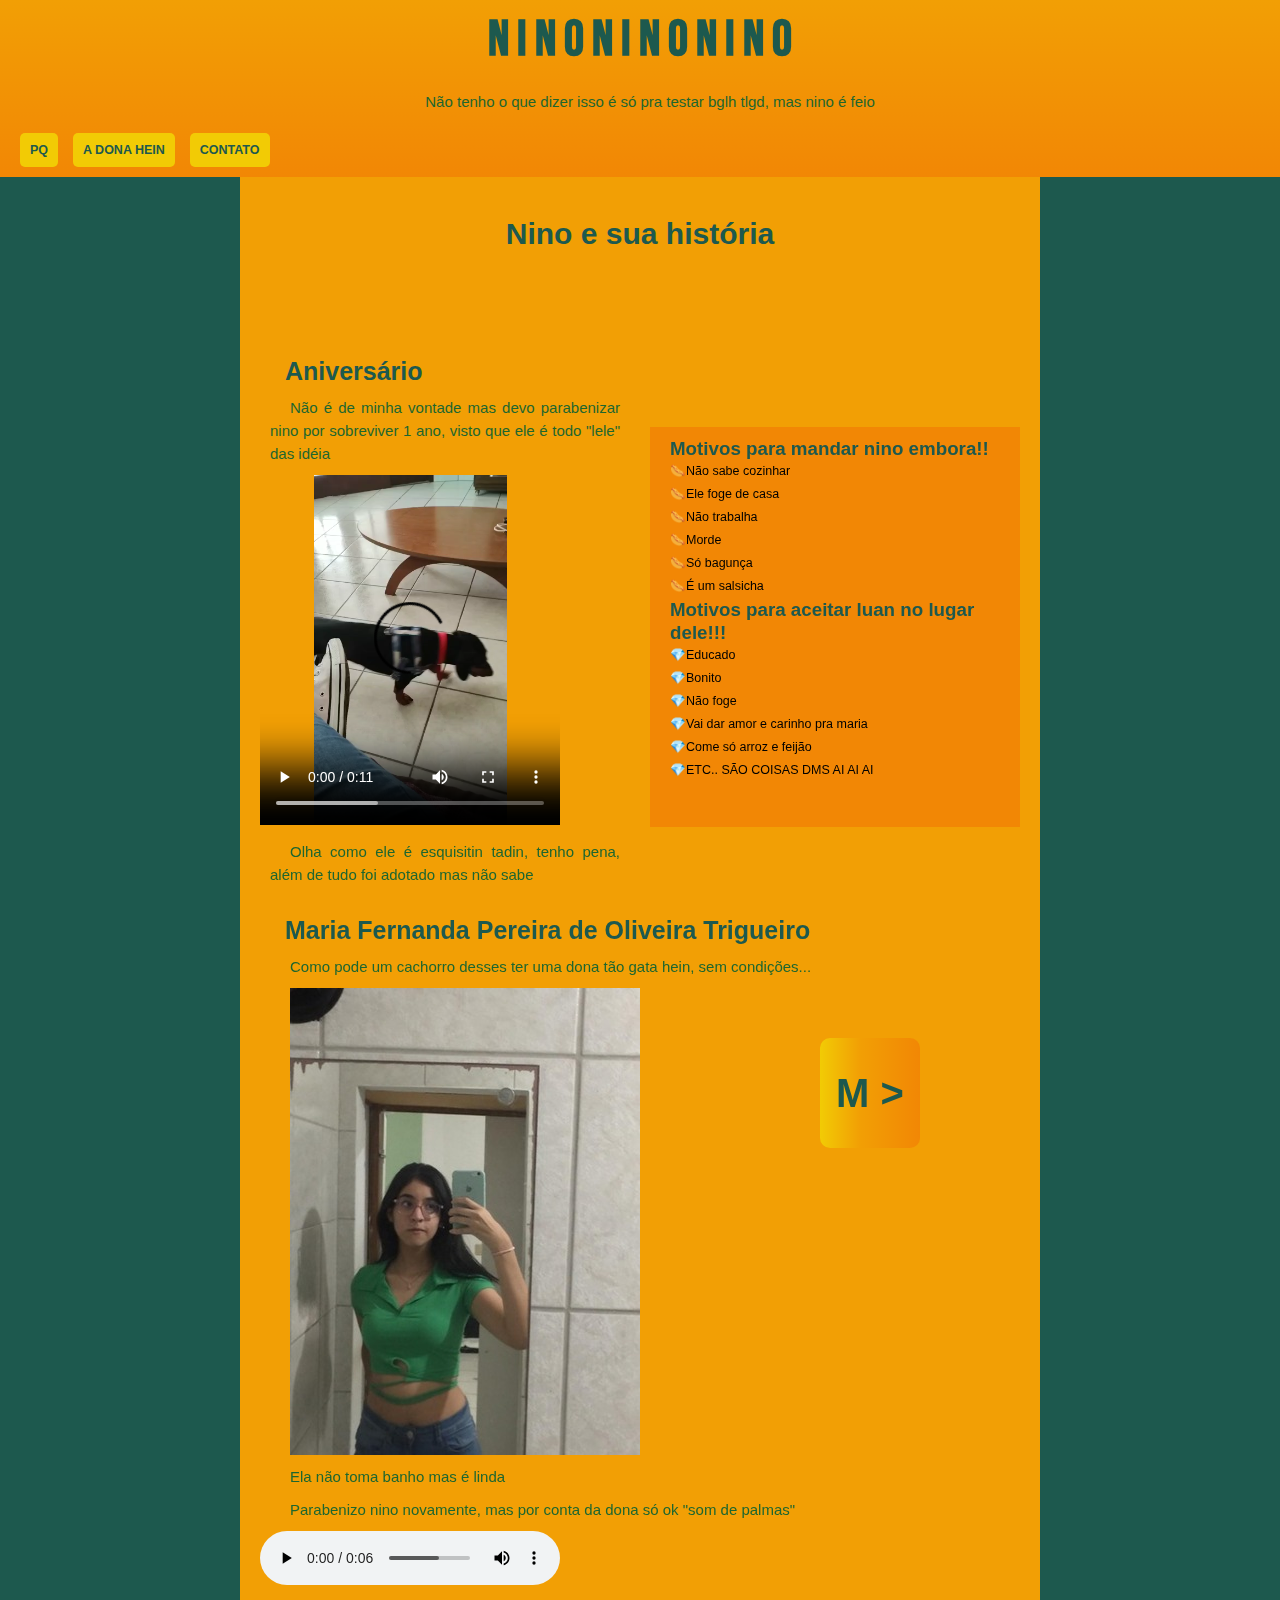
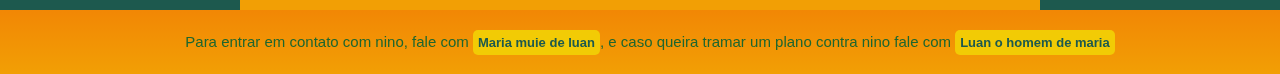
<file: index.html>
<!DOCTYPE html>
<html lang="pt-br">
  <head>
    <meta charset="UTF-8" />
    <meta http-equiv="X-UA-Compatible" content="ie=edge" />
    <meta name="viewport" content="width=device-width, initial-scale=1.0" />
    <title>NINO????</title>
    <link rel="shortcut icon" href="imagens/favicon.ico" type="image/x-icon" />
    <link rel="stylesheet" href="css/style.css" />
    <link
      rel="stylesheet"
      href="https://fonts.googleapis.com/css2?family=Material+Symbols+Outlined:opsz,wght,FILL,GRAD@48,700,1,200"
    />
  </head>

  <body>
    <header>
      <span>N I N O N I N O N I N O</span>

      <p>
        Não tenho o que dizer isso é só pra testar bglh tlgd, mas nino é feio
      </p>

      <nav>
        <a href="#pq">PQ</a>
        <a href="#mariaImg">A DONA HEIN</a>
        <a href="#contato">CONTATO</a>
      </nav>
    </header>

    <main>
      <h1>Nino e sua história</h1>
      <article id="artc1">
        <h2>Aniversário</h2>
        <p>
          Não é de minha vontade mas devo parabenizar nino por sobreviver 1 ano,
          visto que ele é todo "lele" das idéia
        </p>

        <video class="motivos" controls>
          <source src="video/videoninoMP4.mp4" type="video/mp4" />
        </video>

        <p>
          Olha como ele é esquisitin tadin, tenho pena, além de tudo foi adotado
          mas não sabe
        </p>
      </article>

      <section id="pq" class="motivos">
        <h3>Motivos para mandar nino embora!!</h3>
        <ul id="ulA">
          <li>Não sabe cozinhar</li>
          <li>Ele foge de casa</li>
          <li>Não trabalha</li>
          <li>Morde</li>
          <li>Só bagunça</li>
          <li>É um salsicha</li>
        </ul>
        <h3>Motivos para aceitar luan no lugar dele!!!</h3>
        <ul id="ulB">
          <li>Educado</li>
          <li>Bonito</li>
          <li>Não foge</li>
          <li>Vai dar amor e carinho pra maria</li>
          <li>Come só arroz e feijão</li>
          <li>ETC.. SÃO COISAS DMS AI AI AI</li>
        </ul>
      </section>

      <article id="artc2">
        <h2>Maria Fernanda Pereira de Oliveira Trigueiro</h2>

        <p>
          Como pode um cachorro desses ter uma dona tão gata hein, sem
          condições...
        </p>
        <div id="divDaImg">
          <img
            id="mariaImg"
            src="imagens/mariaFoto0.jpg"
            type="image/jpeg"
            alt="MARIA"
          />
          <button id="button" class="buttonQC">M ></button>
        </div>
        <p id="comentario">Ela não toma banho mas é linda</p>

        <p>
          Parabenizo nino novamente, mas por conta da dona só ok "som de palmas"
        </p>
        <audio controls src="audio/audiopalmas.mp3" type="audio/mpeg"></audio>
      </article>
    </main>

    <footer id="contato">
      <p>
        Para entrar em contato com nino, fale com
        <a
          href="https://instagram.com/_mftrigueiro?igshid=YmMyMTA2M2Y="
          target="_blank"
          >Maria muie de luan</a
        >, e caso queira tramar um plano contra nino fale com
        <a
          href="https://instagram.com/luan_charlyslf?igshid=ZDdkNTZiNTM="
          target="_blank"
          >Luan o homem de maria</a
        >
      </p>
    </footer>

    <script src="js/main.js"></script>
  </body>
</html>
</file>
<file: css/style.css>
@charset "UTF-8";

@import url("https://fonts.googleapis.com/css2?family=Nunito+Sans:ital,wght@0,400;0,600;0,900;1,400;1,600;1,900&display=swap");

@import url("https://fonts.googleapis.com/css2?family=Bebas+Neue&display=swap");

@import url("https://fonts.googleapis.com/css2?family=Underdog&display=swap");

:root {
  --cor01: #1d594e;
  --cor02: #f2cb05;
  --cor03: #f29f05;
  --cor04: #f28705;
  --cor05: #f23030;
  --cor0P: #1d662f;

  --padrao-fonte: Verdana, Arial, Helvetica, sans-serif;
  --destaque-fonte: "Bebas Neue", cursive;
  --cachorrao-fonte: "Underdog", cursive;
}

* {
  margin: 0;
  padding: 0;
  border: 0;
  box-sizing: border-box;
  font-size: 62.5%;
}

body {
  font-family: var(--padrao-fonte);
  font-size: 4.6rem;

  background-color: var(--cor01);
}

header {
  background: linear-gradient(var(--cor03), var(--cor04));

  display: flex;
  flex-direction: column;
  align-items: center;
}

span {
  font-family: var(--destaque-fonte);
  font-size: 5rem;
  font-weight: 900;
}

span,
h1,
h2,
h3 {
  color: var(--cor01);
}

h2 {
  font-size: 2.5rem;
  margin-left: 2.5rem;
}

h1 {
  grid-area: h;
  font-size: 3rem;
  margin: 2rem auto;
  height: 10rem;
}

p {
  text-indent: 2rem;
  text-align: justify;
  font-size: 1.5rem;
  color: var(--cor0P);
  line-height: 2.3rem;
}

header span,
p {
  margin: 1rem;
}

nav {
  display: flex;
  align-self: flex-start;
  gap: 1.5rem;

  margin: 1rem 0 1rem 2rem;

  font-size: 2rem;
}

a {
  background-color: var(--cor02);
  color: #1d594e;

  padding: 1rem;
  border-radius: 0.5rem;
  text-decoration: none;
  font-weight: 900;
}

a:hover {
  background-color: #1d594e;
  color: var(--cor02);
  text-decoration: underline;
  text-underline-offset: 0.5rem;
}

main {
  background-color: var(--cor03);

  width: 80rem;
  margin: auto;
  padding: 2rem;

  display: grid;
  grid-template-areas:
    "h h"
    "artic1 ."
    "artic1 sect"
    "artic1 ."
    "artic2 artic2";

  grid-template-columns: 1fr 1fr;
  grid-template-rows: auto;
  gap: 2rem;
}

@media (max-width: 800px) {
  main {
    width: 50rem;
    display: grid;
    padding: 0;
    grid-template-areas:
      "h h"
      "artic1 ."
      "artic1 ."
      "sect ."
      "artic2 artic2";

    grid-template-columns: 1fr;
  }
  section {
    margin: auto;
  }

  footer p {
    margin: 0;
  }

  video {
    margin-left: 50%;
    transform: translate(-50%);
  }
  #divDaImg {
    gap: 1rem;
  }
}

#artc1 {
  grid-area: artic1;
}

video {
  height: 35rem;
  width: 30rem;
}

section {
  grid-area: sect;

  background-color: var(--cor04);
  font-size: 3rem;
  padding: 1rem 2rem;
  line-height: 2.3rem;

  height: 40rem;
}

ul {
  list-style-position: inside;
  font-size: 2rem;
}

#ulA {
  list-style-type: "🌭";
}

#ulB {
  list-style-type: "💎";
}

#artc2 {
  grid-area: artic2;
}

#divDaImg {
  display: flex;
  align-items: center;
  justify-content: space-between;
  position: relative;

  padding-left: 3rem;

  min-height: 10rem;
}

button {
  align-self: stretch;
  margin: 50px 10rem 0 0;

  width: 10rem;
  height: 11rem;
  background: linear-gradient(
    90deg,
    var(--cor02) 0%,
    var(--cor03) 40%,
    var(--cor04) 100%
  );

  border-radius: 1rem;
  font-size: 4rem;
  font-weight: bolder;
  color: var(--cor01);
}

@media (max-width: 800px) {
  button {
    width: 5rem;
    height: 10rem;
    font-size: 2rem;
  }
}

#iconIMG {
  font-size: 7rem;
  color: #1d594e;
}

#iconIMG:hover {
  transform: rotate(360deg);
  transition-duration: 0.9s;
}

footer {
  background: linear-gradient(var(--cor04), var(--cor03));
  padding: 1rem;

  display: flex;
  justify-content: center;
  align-items: center;

  line-height: 3rem;
}

footer p {
  font-size: 1.5rem;
}

footer a {
  font-size: 1.3rem;
  padding: 0.5rem;
}
</file>
